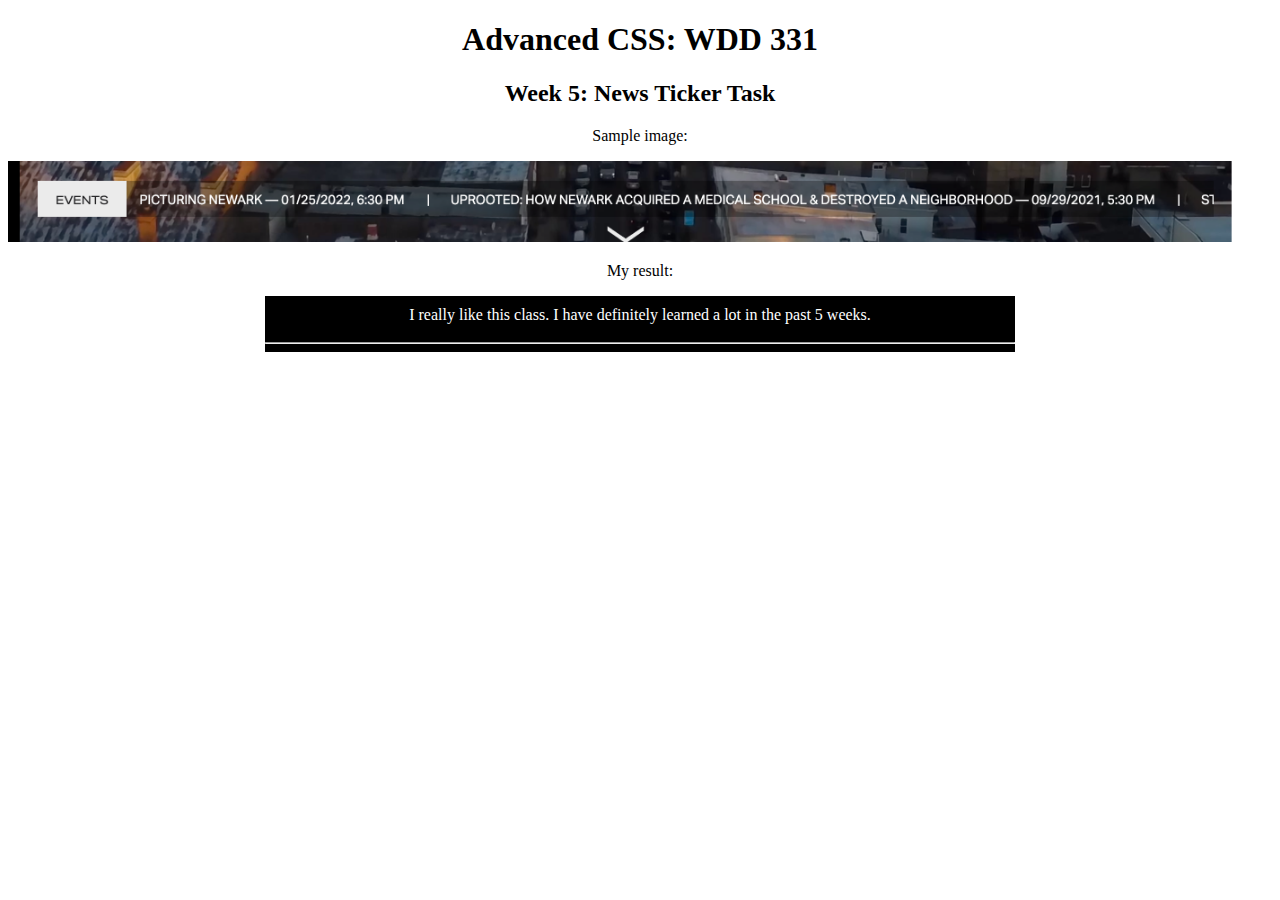
<file: news-ticker/index.html>
<!DOCTYPE html>
<html lang="en">
<head>
    <meta charset="UTF-8">
    <meta http-equiv="X-UA-Compatible" content="IE=edge">
    <meta name="viewport" content="width=device-width, initial-scale=1.0">
    <link rel="stylesheet" href="main.css" />
    <title>News Ticker</title>
</head>
<body>
    <header>
        <h1>Advanced CSS: WDD 331</h1>
    </header>

    <main>
        <h2>Week 5: News Ticker Task</h2>
        <p>Sample image:</p>
        <img src="css-newsTicker.png">
        <br><p>My result:</p>
        <div class="ticker-wrap">
            <div class="move-ticker">
                <div class="ticker-item"><a href="#">I really like this class. I have definitely learned a lot in the past 5 weeks.</a></div>
                <div class="ticker-item"><a href="#">So far, the biggest takeaway have been declaring variables in scss, creating mixins, and the Atomic Design.</a></div>
                <div class="ticker-item"><a href="#">I also like that we are given oppotunities to build cool designs we find online.</a></div>
                <div class="ticker-item"><a href="#">It helps me learn better and faster. This is the end of my ticker.</a></div>
            </div>
            <hr>
        </div>
    </main>
</body>
</html>
</file>
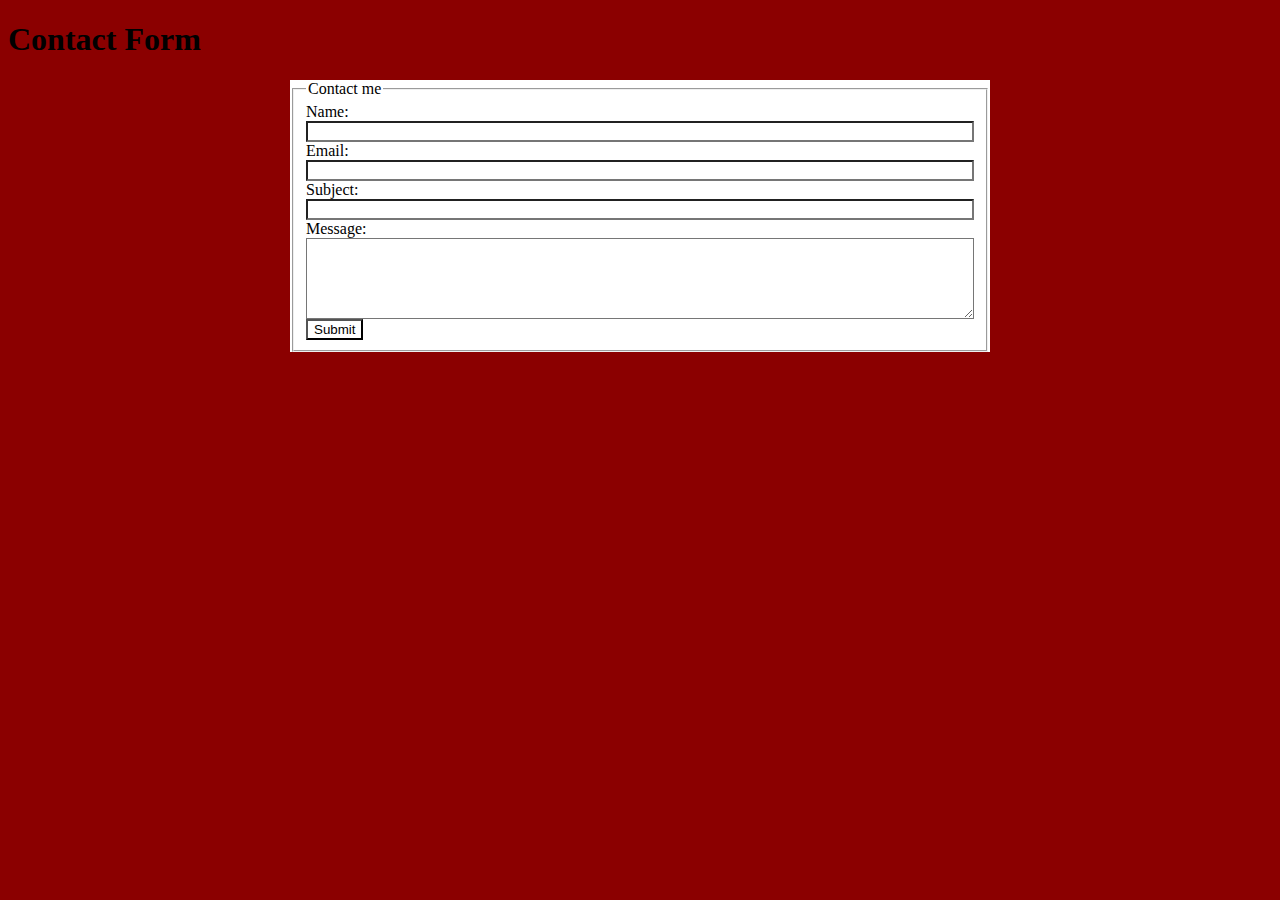
<file: week3/scss-demo.html>
<!doctype html>
<html>

<head>
    <meta charset="utf-8">
    <title>Scss Demo</title>
    <meta name="viewport" content="width=device-width, initial-scale=1">
    <link rel="stylesheet" type="text/css" href="styles.css">
</head>

<body>
    <h1>Contact Form</h1>
    <form method="post" action="#" id="contactform">
        <fieldset>
            <legend>Contact me</legend>
            <div>
                <label for="name">Name:</label>
                <input type="text" name="name" id="name" size="50">
            </div>
            <div>
                <label for="email">Email:</label>
                <input type="email" name="email" id="email" size="50">
            </div>
            <div>
                <label for="subject">Subject:</label>
                <input type="text" name="subject" id="subject" size="50">
            </div>
            <div>
                <label for="message"> Message:</label>
                <textarea name="message" id="message" cols="50" rows="5"></textarea>
            </div>
            <input type="submit" value="Submit">
        </fieldset>
    </form>
</body>

</html>
</file>
<file: news-ticker/main.css>
@keyframes ticker {
  0% {
    transform: translate3d(100%, 0, 0);
  }
  100% {
    transform: translate3d(-400%, 0, 0);
  }
}
body {
  text-align: center;
}

a {
  color: #fff;
  text-decoration: none;
}

img {
  max-width: 100%;
}

.ticker-wrap {
  overflow: hidden;
  background-color: #000;
  text-align: center;
  margin: auto;
}

.move-ticker {
  display: flex;
  animation: ticker linear 32s infinite;
}

.ticker-item {
  flex-shrink: 0;
  box-sizing: border-box;
  padding: 10px;
  text-align: center;
}
.ticker-item a:hover {
  color: red;
  cursor: pointer;
  text-decoration: underline;
}

@media only screen and (min-width: 599px) {
  .ticker-wrap {
    width: 750px;
  }

  .ticker-item {
    width: 100%;
  }
}

/*# sourceMappingURL=main.css.map */
</file>
<file: week3/styles.css>
body {
  background-color: darkred;
}

#contactform {
  background-color: white;
}
#contactform input, #contactform textarea {
  background-color: white;
  flex: 2;
}
@media (min-width: 660px) {
  #contactform {
    width: 90%;
    max-width: 700px;
    margin-left: auto;
    margin-right: auto;
  }
}

fieldset > div {
  display: -webkit-box;
  display: -webkit-flex;
  display: -ms-flexbox;
  display: flex;
  -webkit-flex-flow: column nowrap;
  -ms-flex-flow: column nowrap;
  flex-flow: column nowrap;
}

/*# sourceMappingURL=styles.css.map */
</file>
